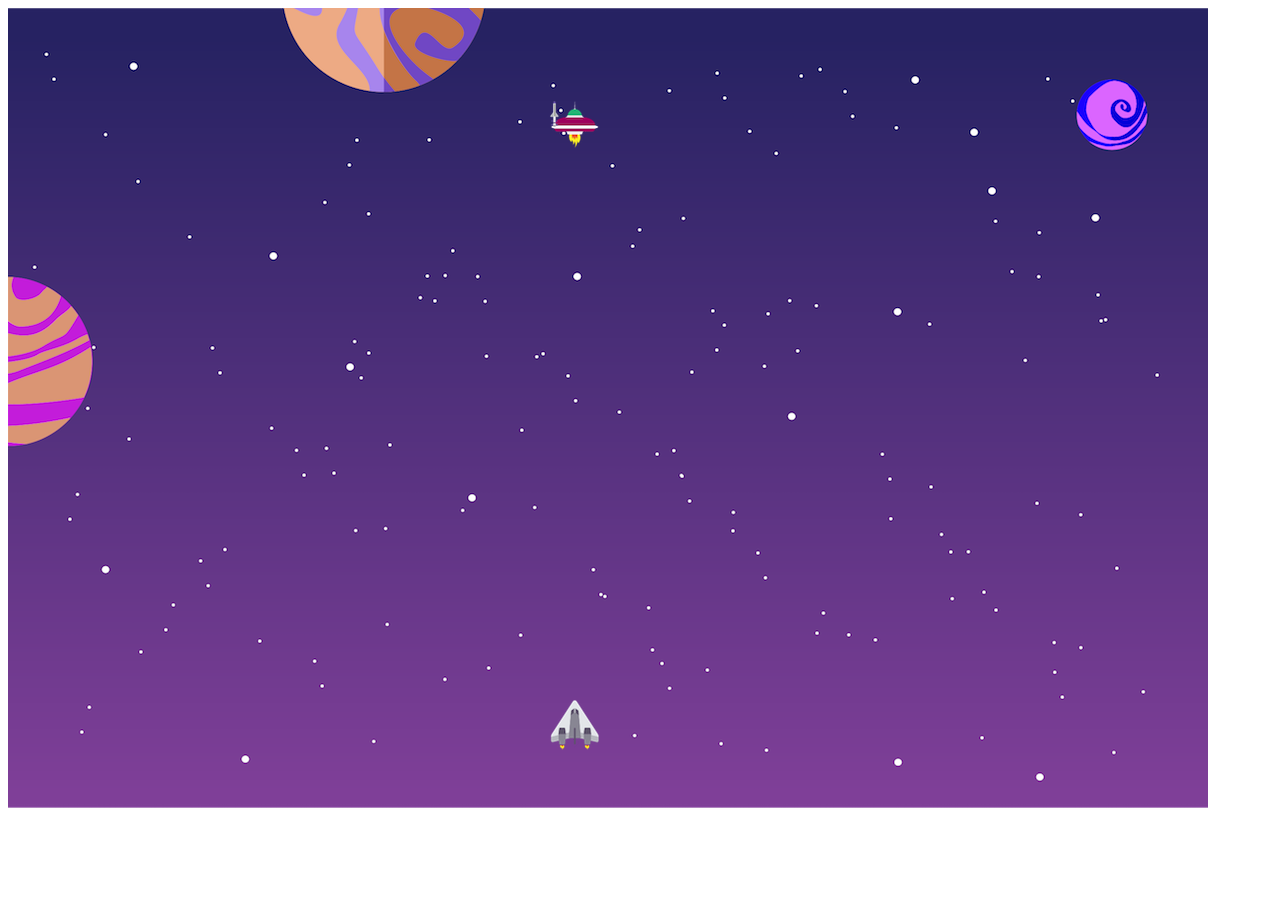
<file: index.html>
<!DOCTYPE html>
<html lang="en">
<head>
    <meta charset="UTF-8">
    <meta name="viewport" content="width=device-width, initial-scale=1.0">
    <title>Space Invaders</title>
    <link rel = "stylesheet" href = "spaceInvaders.css">
</head>
<body>
    <div id = "background">
        <div id = "hero"></div>
        <div class = "enemy"></div>
        <div class = "missile"></div>
    </div>


<script src = "spaceInavders.js"></script>
</body>
</html>
</file>
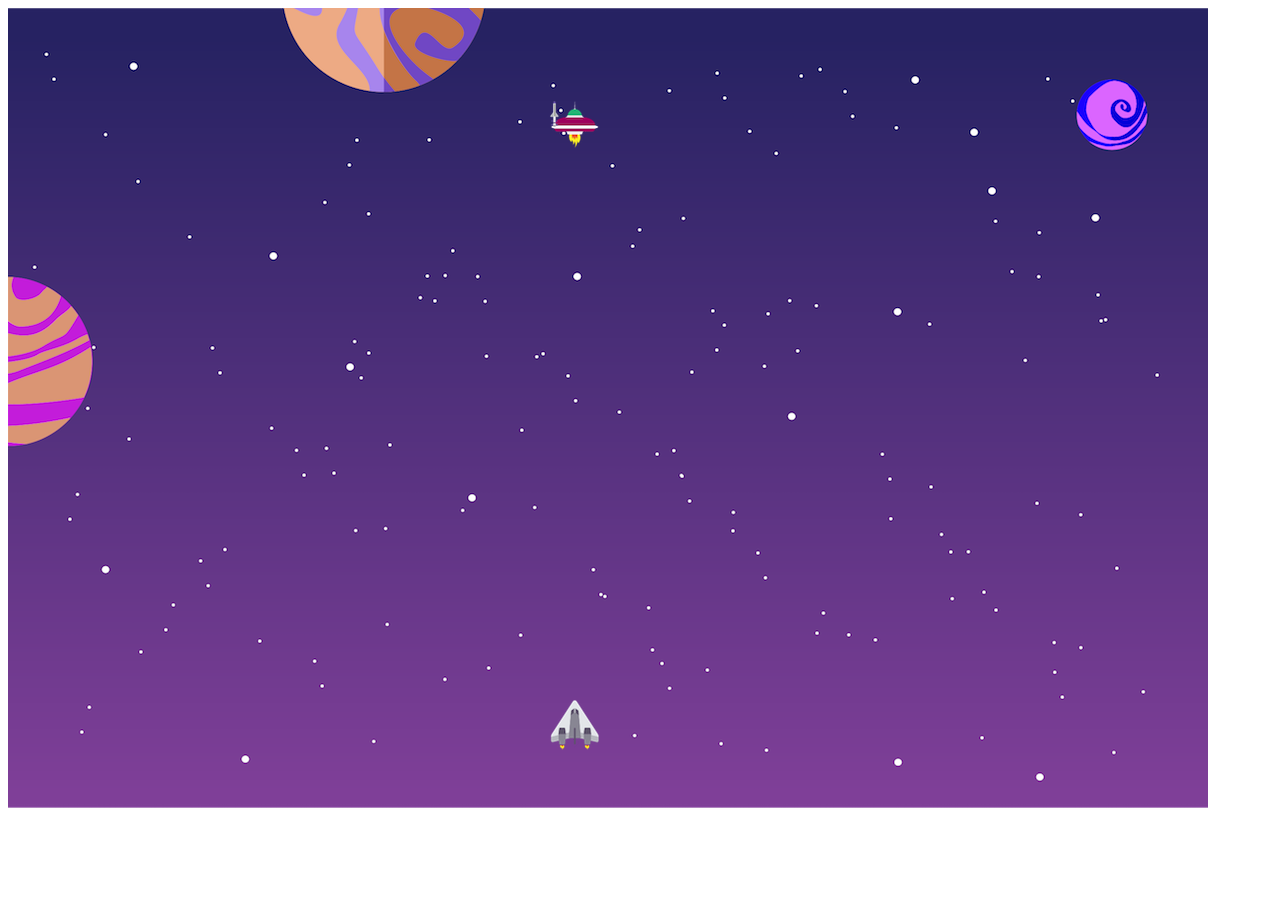
<file: spaceInvaders.html>
<!DOCTYPE html>
<html lang="en">
<head>
    <meta charset="UTF-8">
    <meta name="viewport" content="width=device-width, initial-scale=1.0">
    <title>Space Invaders</title>
    <link rel = "stylesheet" href = "spaceInvaders.css">
</head>
<body>
    <div id = "background">
        <div id = "hero"></div>
        <div class = "enemy"></div>
        <div class = "missile"></div>
    </div>


<script src = "spaceInavders.js"></script>
</body>
</html>
</file>
<file: spaceInvaders.css>
#background {
    background-image: url("assets/background.png");
    height: 800px;
    width: 1200;
    background-repeat: no-repeat;
}

#hero {
    background-image: url("assets/hero.png");
    height: 50px;
    width: 50px;
    position: absolute;
    top: 700px;
    left: 550px;
}
.enemy {
background-image: url("assets/enemy.png");
height: 50px;
width: 50px;
position: absolute;
top: 100px;
left: 550px;
}
#missiles{
height: 800px;
width: 1200;
position: absolute;
}

.missile {
background-image: url("assets/missile1.png");
height: 28px;
width: 10px;
position: absolute;
top: 100px;
left: 550px;
}
</file>
